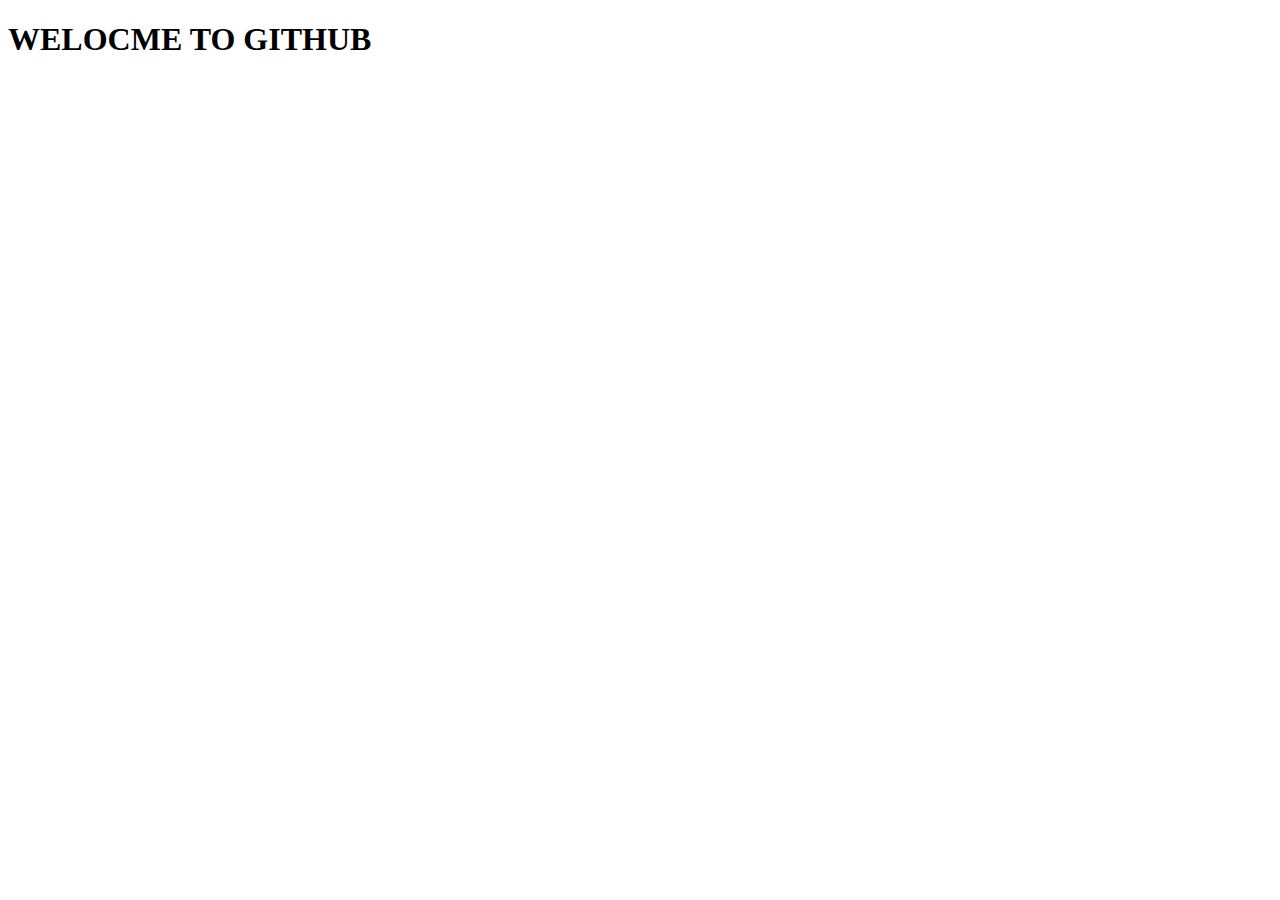
<file: gitfiles/test.html>
<!DOCTYPE html>
<html lang="en">
<head>
    <meta charset="UTF-8">
    <meta name="viewport" content="width=device-width, initial-scale=1.0">
    <meta http-equiv="X-UA-Compatible" content="ie=edge">
    <title>Document</title>
</head>
<body>
    <h1> WELOCME TO GITHUB</h1>
</body>
</html>
</file>
